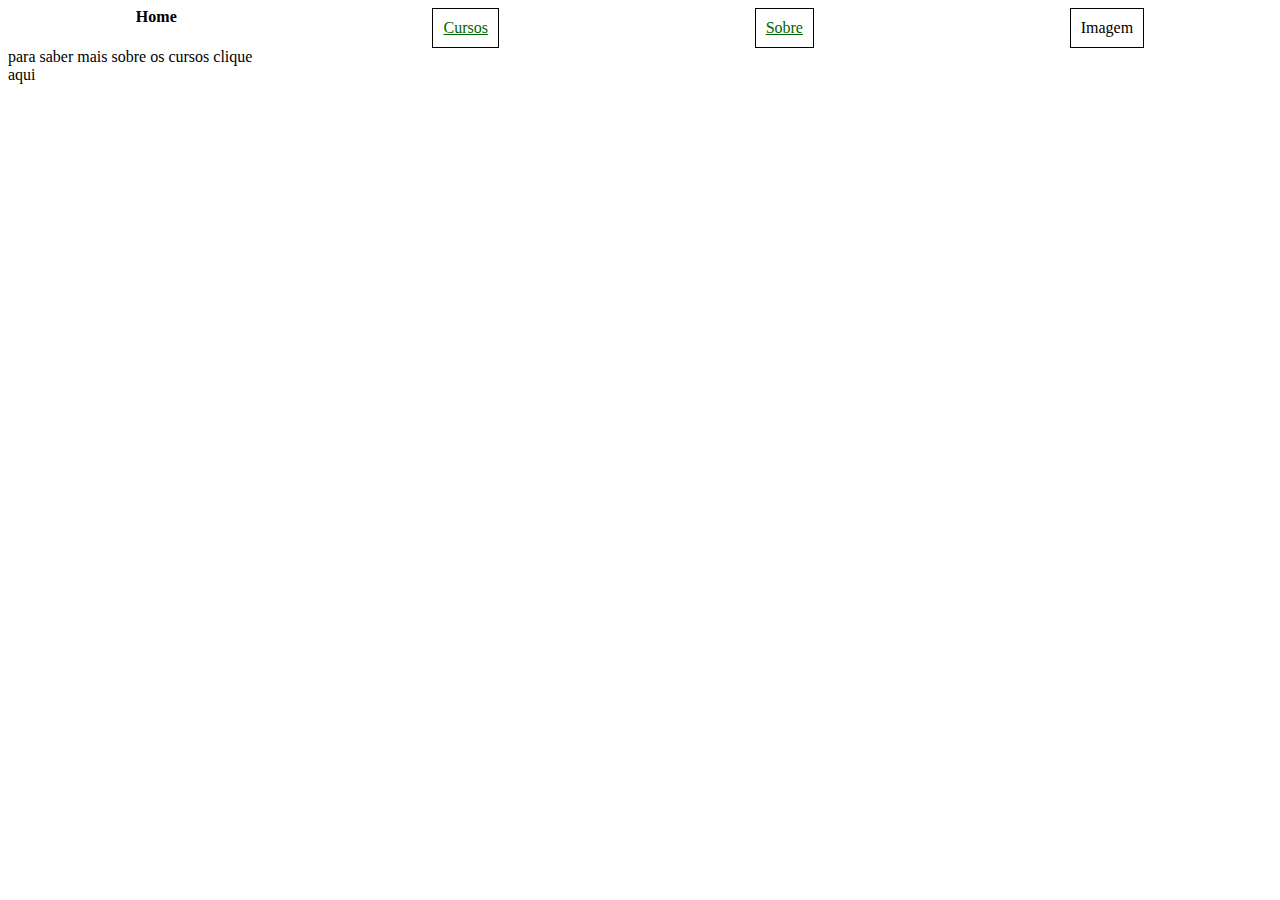
<file: index.html>
<!DOCTYPE html>
<html>
    <head>
        <meta charset="utf-8">
        <link rel="stylesheet" href="estilo.css">
        <title>pagina inicial</title>
    </head>
    <body>
        <header> 
            
            <nav>
                <div><b>Home</b></div>
                <div><a href="cursos.html">Cursos</a></div>
                <div><a href="sobre.html">Sobre</a></div>
                <div>Imagem</div>
            </nav>
        </header>
        <div> 
            <aside>para saber mais sobre os cursos  clique aqui</aside>
            <main></main>
            <aside></aside>
        </div>
    </body>
</html>
</file>
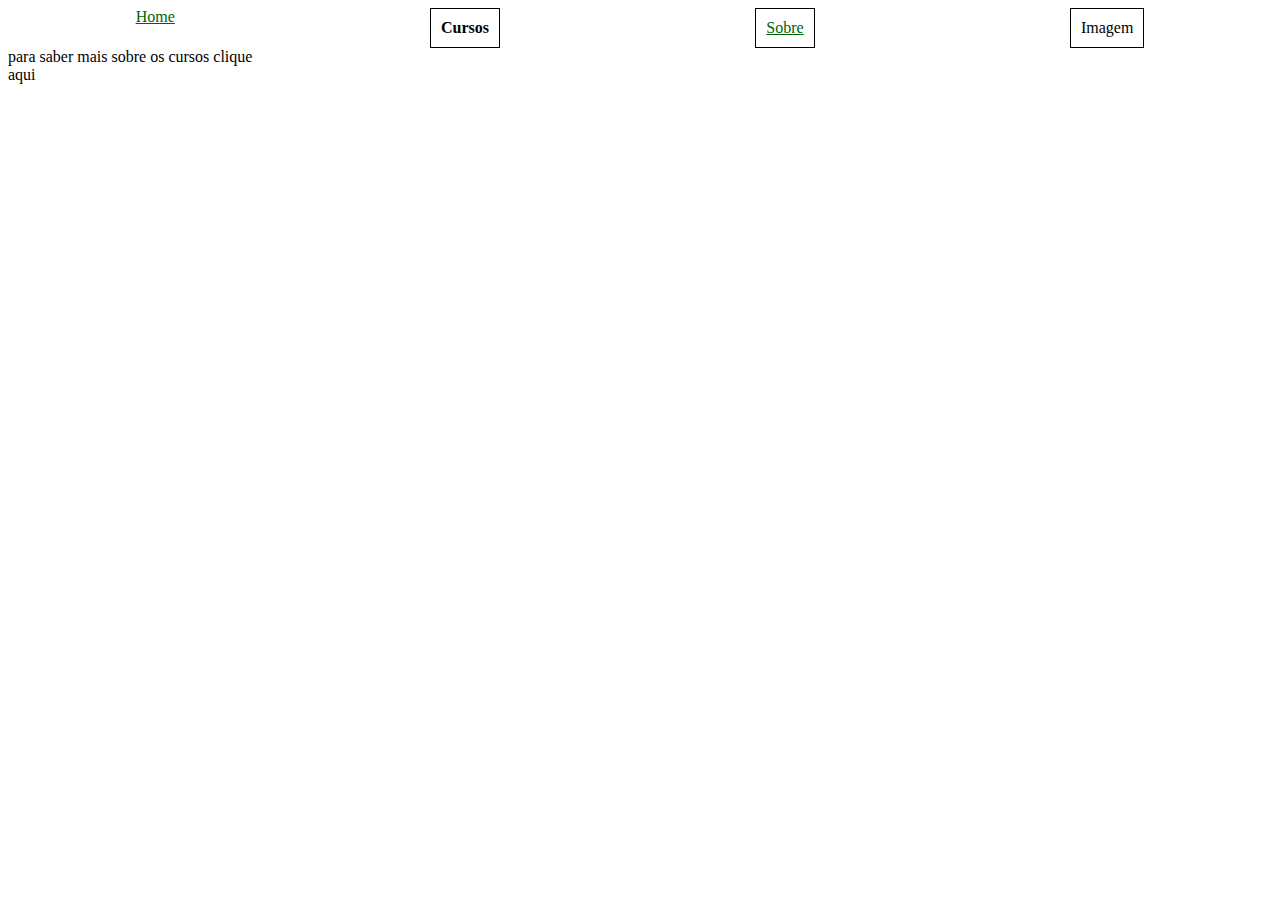
<file: cursos.html>
<!DOCTYPE html>
<html>
    <head>
        <meta charset="utf-8">
        <link rel="stylesheet" href="estilo.css">
        <title>pagina inicial</title>
    </head>
    <body>
        <header> 
            
            <nav>
                <div><a href="index.html">Home</a></div>
                <div><b>Cursos</b></div>
                <div><a href="sobre.html">Sobre</a></div>
                <div>Imagem</div>
            </nav>
        </header>
        <div> 
            <aside>para saber mais sobre os cursos  clique aqui</aside>
            <main></main>
            <aside></aside>
        </div>
    </body>
</html>
</file>
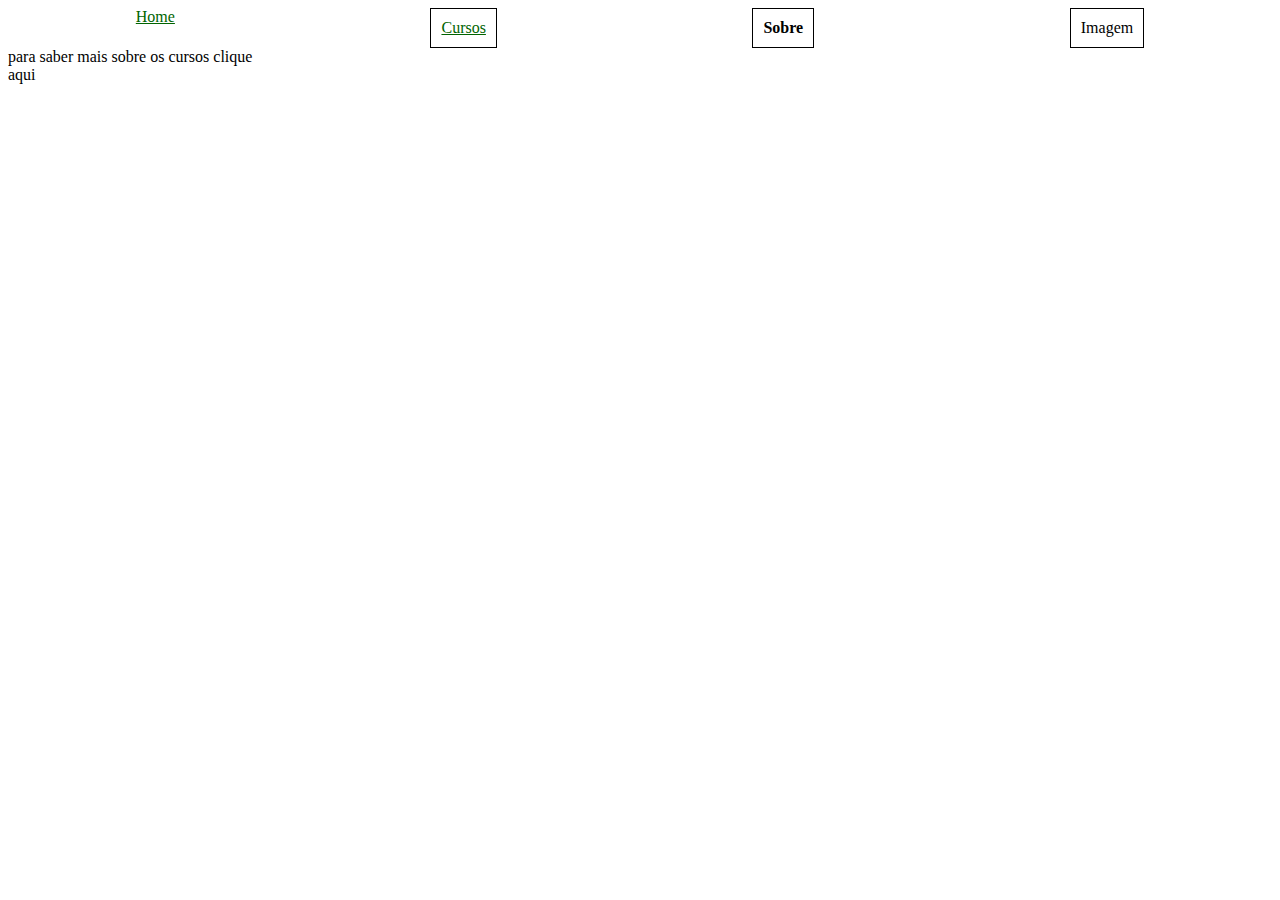
<file: sobre.html>
<!DOCTYPE html>
<html>
    <head>
        <meta charset="utf-8">
        <link rel="stylesheet" href="estilo.css">
        <title>pagina inicial</title>
    </head>
    <body>
        <header> 
            
            <nav>
                <div><a href="index.html">Home</a></div>
                <div><a href="cursos.html">Cursos</a></div>
                <div><b>Sobre</b></div>
                <div>Imagem</div>
            </nav>
        </header>
        <div> 
            <aside>para saber mais sobre os cursos  clique aqui</aside>
            <main></main>
            <aside></aside>
        </div>
    </body>
</html>
</file>
<file: estilo.css>
div {
    display: flex;
}

aside{
    flex: 2;

}

main {
    flex: 6;
}

nav {
    display: flex;
    justify-content: space-around;
}
nav div:not(:first-child) {
    border: 1px solid black;
    padding: 10px;
}
nav div:not(:first-child):hover {
    
    background-color: #bbb;

}
a{
    color: darkgreen;
}
</file>
